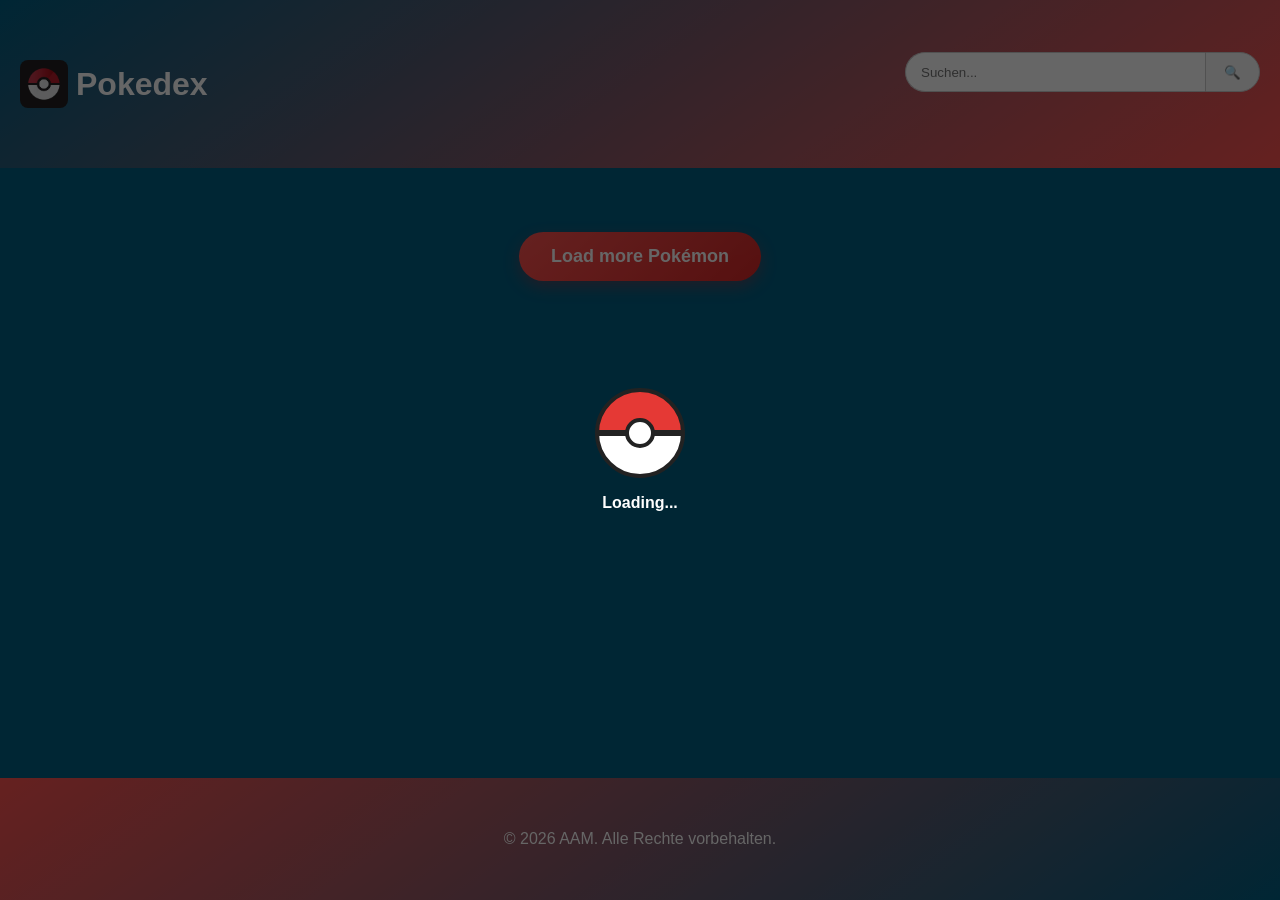
<file: index.html>
<!DOCTYPE html>
<html lang="de">

<head>
    <meta charset="UTF-8">
    <meta name="viewport" content="width=device-width, initial-scale=1.0">
    <title>Pokedex-API</title>
    <link rel="icon" type="image/png" sizes="16x16" href="./assets/icons/favicon.png">

    <link rel="stylesheet" href="./style.css">
    <link rel="stylesheet" href="./css/colors.css">

    <script src="./script.js" defer></script>
    <script src="./js/template.js" defer></script>
</head>

<body onload="init()">

    <header class="page-header">
        <div class="page-wrapper page-header__content">
            <div class="header-brand">
                <img src="./assets/images/logo.png" alt="Pokédex Logo" class="header-logo">
                <h1 class="page-title">Pokedex</h1>
            </div>
            <div class="search-container">

                <div class="search-controls">

                    <input type="text" class="search-input" id="searchInput" data-id="search-input"
                        placeholder="Suchen..." onkeydown="searchOnKeydown(event)" oninput="handleSearchInput()"
                        onblur="validateSearch()">

                    <button type="button" class="clear-search-btn d-none" id="clearSearchBtn" onclick="clearSearch()"
                        aria-label="Suche löschen">
                        ✕
                    </button>
                    <button type="button" data-id="search-button" onclick="searchPkm()" aria-label="Pokémon suchen">
                        🔍
                    </button>
                </div>

                <div id="searchError"></div>

            </div>
        </div>
    </header>

    <main class="page-body" data-id="content">
        <div id="loadingSpinner" class="loader-overlay d-none">
            <div class="pokeball"></div>
            <p>Loading...</p>
        </div>
        <div class="page-wrapper page-body__content">
            <ul id="pokemonContainer" class="pokemon-container"></ul>
            <button id="loadMoreBtn" class="load-more-btn" data-id="load-more-button" onclick="loadMorePokemons()">
                Load more Pokémon
            </button>
        </div>
    </main>

    <footer class="page-footer">
        <div class="page-wrapper page-footer__content">
            <p class="page-footer-copy">
                &copy; 2026 AAM. Alle Rechte vorbehalten.
            </p>
        </div>
    </footer>

    <dialog id="pkmDialog" class="pkm-dialog" aria-label="Pokémon Details" data-id="dialog" onclick="closeBackdrop(event)" oncancel="closeDialogOnEscape(event)">
        <div class="pkm-dialog-content" data-id="overlay-pokemon-name">
            <header class="pkm-dialog-header">
                <button type="button" class="close-btn" data-id="close-dialog-button" onclick="closePkmDialog()"
                    aria-label="Dialog schließen">
                    x
                </button>
            </header>
            <div class="pkm-dialog-main">
                <div id="pkmDialogBody" data-id="dialog-pokemon-content"></div>
            </div>
            <footer class="pkm-dialog-footer">
                <button type="button" class="nav-btn prevPkm" data-id="prev-button" onclick="prevPokemon()"
                    aria-label="Vorheriges Pokémon">
                    ❮
                </button>
                <button type="button" class="nav-btn nextPkm" data-id="next-button" onclick="nextPokemon()"
                    aria-label="Nächstes Pokémon">
                    ❯
                </button>
            </footer>
        </div>
    </dialog>

</body>

</html>
</file>
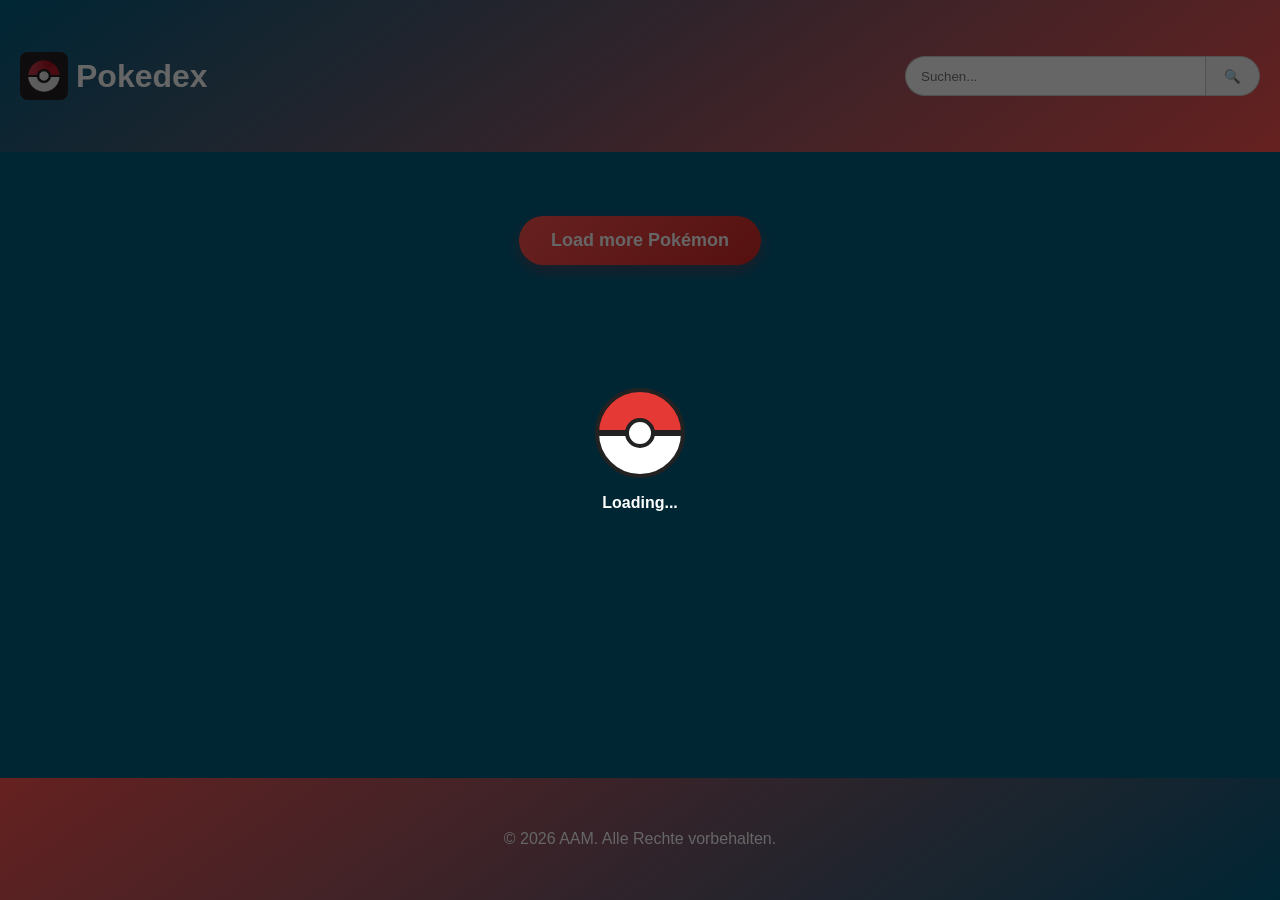
<file: frontend/index.html>
<!DOCTYPE html>
<html lang="de">

<head>
    <meta charset="UTF-8">
    <meta name="viewport" content="width=device-width, initial-scale=1.0">
    <title>Pokedex-API</title>
    <link rel="icon" type="image/png" sizes="16x16" href="./assets/icon/favicon.png">

    <link rel="stylesheet" href="./style.css">
    <link rel="stylesheet" href="./css/colors.css">

    <script src="./script.js" defer></script>
    <script src="./js/template.js" defer></script>
</head>

<body onload="init()">

    <header class="page-header">

        <div class="page-wrapper page-header__content">

            <div class="header-brand">
                <img src="./assets/img/logo.png" alt="Pokédex Logo" class="header-logo">
                <h1 class="page-title">Pokedex</h1>
            </div>

            <div class="search-container">

                <div class="search-controls">
                    <input type="text" class="search-input" id="searchInput" placeholder="Suchen..."
                        onkeydown="searchOnKeydown(event)" oninput="handleSearchInput()" onblur="validateSearch()">

                    <button type="button" class="clear-search-btn d-none" id="clearSearchBtn" onclick="clearSearch()"
                        aria-label="Suche löschen">
                        ✕
                    </button>

                    <button type="button" onclick="searchPkm()" aria-label="Pokémon suchen">
                        🔍
                    </button>
                </div>

                <div id="searchError"></div>

            </div>

    </header>

    <main class="page-body">

        <div id="loadingSpinner" class="loader-overlay d-none">
            <div class="pokeball"></div>
            <p>Loading...</p>
        </div>

        <div class="page-wrapper page-body__content">

            <ul id="pokemonContainer" class="pokemon-container"></ul>

            <button id="loadMoreBtn" class="load-more-btn" onclick="loadMorePokemons()">
                Load more Pokémon
            </button>

        </div>

    </main>

    <footer class="page-footer">
        <div class="page-wrapper page-footer__content">
            <p class="page-footer-copy">
                &copy; 2026 AAM. Alle Rechte vorbehalten.
            </p>
        </div>
    </footer>

    <div aria-label="Pokémon Details" role="dialog" id="pkmDialog" class="pkm-dialog d-none" onclick="closeBackdrop(event)">
        <div class="pkm-dialog-content">

            <header class="pkm-dialog-header">
                <button class="close-btn" onclick="closePkmDialog()" aria-label="Dialog schließen">
                    x
                </button>
            </header>

            <div class="pkm-dialog-main">
                <div id="pkmDialogBody"></div>
            </div>

            <footer class="pkm-dialog-footer">
                <button class="nav-btn prevPkm" onclick="prevPokemon()" aria-label="Vorheriges Pokémon">
                    ❮
                </button>
                <button class="nav-btn nextPkm" onclick="nextPokemon()" aria-label="Nächstes Pokémon">
                    ❯
                </button>
            </footer>

        </div>
    </div>


</body>

</html>
</file>
<file: style.css>
:root {
  --radius: 8px;

  --font-xl: 2rem;
  --font-lg: 1.5rem;
  --font-base: 1rem;
  --font-sm: 0.9rem;

  --space-lg: 2rem;
  --space-md: 1rem;
  --space-sm: 0.5rem;

  --max-width: 1440px;
  --container-padding: 1rem;

  --color-primary: #005f83;
  --color-secondary: #ff5350;
  --color-bg: #f4f4f4;
  --color-text: #a5844d;
  --color-white: #ffffff;
  --color-black: #222222;
  --color-dark-blue: #2b4557;
  --color-dark-blue-light: #1e293b;
  --color-card-start: #ff6b6b;
  --color-card-end: #0f172a;

  --overlay-bg: rgba(0, 0, 0, 0.6);

  --logo-size: 48px;
  --pokemon-size: 90px;
  --loader-size: 90px;

  --z-loader: 9999;
}

* {
  margin: 0;
  padding: 0;
  box-sizing: border-box;
}

.page-wrapper {
  width: 100%;
  max-width: var(--max-width);
  margin: 0 auto;
  padding: 0 var(--container-padding);
}

body {
  min-height: 100vh;
  display: flex;
  flex-direction: column;
  font-family: "Roboto", sans-serif;
  background-color: var(--color-primary);
  color: var(--color-text);
}

.page-header {
  background: linear-gradient(
    145deg,
    var(--color-primary),
    var(--color-secondary)
  );
  padding: 20px;
}
.page-header__content {
  display: flex;
  justify-content: space-between;
  align-items: center;
  padding: var(--space-lg) 0;
}
.header-brand {
  display: flex;
  align-items: center;
  gap: var(--space-sm);
}
.header-logo {
  width: var(--logo-size);
  height: var(--logo-size);
  border-radius: var(--radius);
  object-fit: contain;
}
.page-title {
  color: var(--color-white);
  font-size: var(--font-xl);
}

.search-container {
  display: flex;
   flex-direction: column;
  
}
.search-controls {
  display: flex;
  align-items: center;
  height: 40px;
}
.search-input {
  width: 300px;
  height: 100%;
  padding: 0 45px 0 15px;
  border: 1px solid #ccc;
  border-right: none;
  border-radius: 20px 0 0 20px;
  outline: none;
}
.search-input:focus {
  border-color: #888;
}
.clear-search-btn {
 display: none;
  width: 35px;
  height: 100%;
  margin-left: -35px;
  padding: 0;
  border: none;
  background: transparent;
  cursor: pointer;
  z-index: 1;
}
.clear-search-btn:not(.d-none) {
  display: flex;
  justify-content: center;
  align-items: center;
}
.clear-search-btn:hover {
  color: #555;
}
.search-container button:last-of-type {
  width: 55px;
  height: 100%;
  border: 1px solid #ccc;
  border-radius: 0 20px 20px 0;
  background-color: #f8f8f8;
  cursor: pointer;
}
.search-container button:last-of-type:hover {
  background-color: #e5e5e5;
}
.empty-message {
  display: flex;
  justify-content: center;
  align-items: center;
  width: 100%;
  min-height: 300px;
  margin: 0;
  font-size: 24px;
  font-weight: bold;
  color: white;
  text-align: center;
}
.search-container {
  position: relative;
}
#searchError {
  min-height: 24px;
}
.search-error {
  margin: 6px 0 0;
  padding-left: 4px;
  color: #ffffff;
  font-size: 13px;
  font-weight: 500;
  line-height: 1.4;
  text-shadow: 0 1px 2px rgba(0, 0, 0, 0.25);
}

.page-body {
  flex: 1;
  display: flex;
  justify-content: center;
  padding: var(--space-lg) 0;
}
.page-body__content {
  width: 100%;
}
.loader-overlay {
  position: fixed;
  inset: 0;

  display: flex;
  flex-direction: column;
  justify-content: center;
  align-items: center;

  background: var(--overlay-bg);
  z-index: var(--z-loader);
}
.d-none {
  display: none !important;
}
.loader-overlay p {
  margin-top: var(--space-md);
  color: var(--color-white);
  font-size: var(--font-base);
  font-weight: bold;
}
.pokeball {
  width: var(--loader-size);
  height: var(--loader-size);
  position: relative;

  border-radius: 50%;
  border: 4px solid var(--color-black);

  background: linear-gradient(
    to bottom,
    #e53935 0%,
    #e53935 50%,
    var(--color-white) 50%,
    var(--color-white) 100%
  );

  animation:
    spin 1.2s linear infinite,
    shake 0.8s ease-in-out infinite;
}
.pokeball::before {
  content: "";
  position: absolute;
  inset: 50% 0 auto;
  transform: translateY(-50%);
  height: 6px;
  background: var(--color-black);
}
.pokeball::after {
  content: "";
  position: absolute;

  width: 22px;
  height: 22px;

  top: 50%;
  left: 50%;

  transform: translate(-50%, -50%);

  border-radius: 50%;
  border: 4px solid var(--color-black);

  background: var(--color-white);
}
@keyframes spin {
  from {
    transform: rotate(0deg);
  }
  to {
    transform: rotate(360deg);
  }
}
.pokemon-container {
  display: flex;
  flex-wrap: wrap;
  justify-content: center;
  gap: var(--space-lg);
  list-style: none;
}
.pokemon-card-button {
  width: 180px;
  padding: var(--space-md);
  text-align: center;
  color: var(--color-white);
  border: none;
  border-radius: var(--radius);
  box-shadow: 0 8px 20px rgba(0, 0, 0, 0.25);
  background: transparent;
  cursor: pointer;
  transition:
    transform 0.25s ease,
    box-shadow 0.25s ease;
}
.pokemon-card-button:hover {
  transform: translateY(-8px) scale(1.03);
  box-shadow: 0 15px 30px rgba(0, 0, 0, 0.4);
}
.pokemon-card img {
  width: var(--pokemon-size);
  height: var(--pokemon-size);
  object-fit: contain;
  margin: 10px 0;
  transition: transform 0.3s ease;
}
.pokemon-card-button:hover img {
  transform: scale(1.1);
}
.pokemon-title {
  display: inline-block;
  margin-bottom: 8px;
  padding: 6px 9px;
  border-radius: 10px;
  font-size: 0.94rem;
  font-weight: 700;
  text-transform: uppercase;
  background: rgba(255, 255, 255, 0.08);
}
.id {
  margin-right: 6px;
  font-size: var(--font-sm);
  opacity: 0.7;
}

.pokemon-types {
  margin-top: 8px;
  font-size: 0.9rem;
  opacity: 0.9;
}

.load-more-btn {
  display: block;
  margin: 32px auto;
  padding: 14px 32px;
  border: none;
  border-radius: 999px;
  background: linear-gradient(135deg, #ff5350, #d62828);
  color: white;
  font-size: 18px;
  font-weight: 700;
  cursor: pointer;
  transition: all 0.25s ease;
  box-shadow: 0 6px 15px rgba(214, 40, 40, 0.35);
}
.load-more-btn:hover {
  transform: translateY(-3px) scale(1.03);
  box-shadow: 0 10px 25px rgba(214, 40, 40, 0.5);
}
.load-more-btn:active {
  transform: translateY(1px) scale(0.98);
}
.load-more-btn:disabled {
  background: #9e9e9e;
  cursor: not-allowed;
  opacity: 0.7;
  transform: none;
  box-shadow: none;
}

.page-footer {
  background: linear-gradient(
    145deg,
    var(--color-secondary),
    var(--color-primary)
  );
  padding: 20px
}
.page-footer__content {
  padding: var(--space-lg) 0;

  text-align: center;

  color: var(--color-white);
  font-size: var(--font-base);
}
.pkm-dialog {
    position: fixed;
    inset: 0;
    width: 100%;
    height: 100%;
    max-width: none;
    max-height: none;
    margin: 0;
    border: none;
    background: transparent;
    justify-content: center;
    align-items: center;
}
.pkm-dialog.is-open {
    display: flex;
}
.pkm-dialog::backdrop {
    background: rgba(0, 0, 0, 0.6);
}

.pokemon-image {
  width: 110px;
  height: 110px;
  object-fit: contain;
  margin: 10px 0;
}
.pkm-dialog-content {
  position: relative;

  width: 310px;
  height: 500px;
  display: flex;
  flex-direction: column;

  background: linear-gradient(145deg, #ff6b6b, #0f172a);
  color: white;
  border-radius: 10px;
  padding: 20px;
  text-align: center;

  animation: fadeIn 0.3s ease;
}
.pkm-dialog-header {
  display: flex;
  justify-content: flex-end;
}
.close-btn {
  width: 35px;
  height: 35px;
  border: none;
  background: transparent;
  color: white;

  font-size: 1rem;
  font-weight: bold;

  cursor: pointer;

  display: flex;
  justify-content: center;
  align-items: center;

  transition:
    background 0.2s ease,
    transform 0.2s ease;

  border-radius: 50%;
}
.close-btn:hover {
  background: rgba(255, 255, 255, 0.2);
  transform: scale(1.1);
}
.pkm-dialog-main {
  flex: 1;
}

pkm-dialog-content img {
    width: 110px;
  height: 110px;
  object-fit: contain;
  margin: 10px 0;
}
.tabs {
  display: flex;
  justify-content: space-around;
  margin: 10px;
}
.tabs button {
  flex: 1;
  padding: 10px;
  background: none;
  border: none;
  color: white;
  cursor: pointer;
  opacity: 0.6;
}
.tabs button.active {
  border-bottom: 2px solid #2c3e50;

  opacity: 1;
}
.tab-content {
  display: none;
}
.tab-content.active {
  display: block;
}
.stat {
  margin-bottom: 10px;
}
.bar {
  background: #e69304;
  height: 10px;
  border-radius: 5px;
  overflow: hidden;
}
.fill {
  background: #ac332f;
  height: 100%;
}
.main-tab {
  box-shadow: 0 4px 12px rgba(0, 0, 0, 0.08);
  font-family: "Segoe UI", "Poppins", "Roboto", sans-serif;
}
.main-tab p {
  margin: 10px 0;
  padding: 5px 15px;
  background-color: rgba(255, 255, 255, 0.2);
  border-radius: 5px;
  display: flex;
  justify-content: space-between;
  align-items: center;
  transition:
    transform 0.2s ease,
    box-shadow 0.2s ease;
}
.main-tab p strong {
  color: #2c3e50;
  font-size: 0.95rem;
  font-weight: 600;
  text-transform: uppercase;
  letter-spacing: 0.5px;
}
.main-tab p strong + span {
  color: #2c3e50;
  font-weight: 600;
  font-size: 1.1rem;
}
.stat-value {
  color: #2c3e50;
  font-weight: 700;
  font-size: 1.1rem;
  padding: 4px 12px;
  border-radius: 20px;
}
.abilities-tab {
  text-align: center;
}
.abilities-list {
  color: #2c3e50;
  display: flex;
  flex-direction: column;

  align-items: center;
}
.ability {
  width: 100%;
  margin: 5px 0;
  padding: 10px;

  background-color: rgba(255, 255, 255, 0.2);
  border-radius: 5px;
  font-size: 1.15rem;

  text-transform: capitalize;
}

.pkm-dialog-footer {
  display: flex;
  justify-content: space-between;
  align-items: center;
  margin-top: 10px;
}
.nav-btn {
  
  width: 35px;
  height: 35px;

  background: transparent;
  color: white;

  font-size: 1rem;
  font-weight: bold;

  display: flex;
  justify-content: center;
  align-items: center;

  cursor: pointer;
  border: none;

  transition:
    background 0.25s ease,
    transform 0.2s ease;

  border-radius: 8px;
}
.nav-btn:hover {
  background: rgba(255, 255, 255, 0.2);
  transform: scale(1.1);
  
}
.no-scroll {
  overflow: hidden;
}

@media (max-width: 770px) {
  .page-header {
    padding: 15px;
  }

  .page-header__content {
    gap: 12px;
  }

  .search-container {
    flex-shrink: 1;
    min-width: 0;
  }

  .search-input {
    width: 220px;
    min-width: 0;
  }
}

@media (max-width: 515px) {
  .page-header__content {
    flex-direction: column;
    align-items: stretch;
    gap: 12px;
  }

  .header-brand {
    width: 100%;
    justify-content: flex-start;
    gap: 10px;
  }

  .search-container {
    width: 100%;
    max-width: none;
  }

  .search-controls {
    width: 100%;
  }

  .search-input {
    width: 100%;
    min-width: 0;
    flex: 1;
  }
}
</file>
<file: css/colors.css>
/* Typen Farben */
.img-bg {
    width: 130px;
    height: 130px;
    margin: 0 auto;
    border-radius: 50%;
    display: flex;
    align-items: center;
    justify-content: center;
    box-shadow: inset 0 0 15px rgba(0,0,0,0.25);
}
.fire { background: #e1635c; }
.water { background: #6390F0; }
.grass { background: #203c0f; }
.electric { background: #F7D02C; }
.ice { background: #96D9D6; }
.normal { background: #a8987a; }
.fighting { background: #C22E28; }
.poison { background: #A33EA1; }
.ground { background: #E2BF65; }
.flying { background: #A98FF3; }
.psychic { background: #F95587; }
.bug { background: #485202; }
.rock { background: #B6A136; }
.ghost { background: #735797; }
.dragon { background: #6F35FC; }
.dark { background: #705746; }
.steel { background: #B7B7CE; }
.fairy { background: #D685AD; }
</file>
<file: frontend/style.css>
:root {
  --radius: 8px;

  --font-xl: 2rem;
  --font-lg: 1.5rem;
  --font-base: 1rem;
  --font-sm: 0.9rem;

  --space-lg: 2rem;
  --space-md: 1rem;
  --space-sm: 0.5rem;

  --max-width: 1440px;
  --container-padding: 1rem;

  --color-primary: #005f83;
  --color-secondary: #ff5350;
  --color-bg: #f4f4f4;
  --color-text: #a5844d;
  --color-white: #ffffff;
  --color-black: #222222;
  --color-dark-blue: #2b4557;
  --color-dark-blue-light: #1e293b;
  --color-card-start: #ff6b6b;
  --color-card-end: #0f172a;

  --overlay-bg: rgba(0, 0, 0, 0.6);

  --logo-size: 48px;
  --pokemon-size: 90px;
  --loader-size: 90px;

  --z-loader: 9999;
}

* {
  margin: 0;
  padding: 0;
  box-sizing: border-box;
}

.page-wrapper {
  width: 100%;
  max-width: var(--max-width);
  margin: 0 auto;
  padding: 0 var(--container-padding);
}

body {
  min-height: 100vh;
  display: flex;
  flex-direction: column;
  font-family: "Roboto", sans-serif;
  background-color: var(--color-primary);
  color: var(--color-text);
}

.page-header {
  background: linear-gradient(
    145deg,
    var(--color-primary),
    var(--color-secondary)
  );
  padding: 20px;
}
.page-header__content {
  display: flex;
  justify-content: space-between;
  align-items: center;
  padding: var(--space-lg) 0;
}
.header-brand {
  display: flex;
  align-items: center;
  gap: var(--space-sm);
}
.header-logo {
  width: var(--logo-size);
  height: var(--logo-size);
  border-radius: var(--radius);
  object-fit: contain;
}
.page-title {
  color: var(--color-white);
  font-size: var(--font-xl);
}

.search-container {
  display: flex;
   flex-direction: column;
  
}
.search-controls {
  display: flex;
  align-items: center;
  height: 40px;
}
.search-input {
  width: 300px;
  height: 100%;
  padding: 0 45px 0 15px;
  border: 1px solid #ccc;
  border-right: none;
  border-radius: 20px 0 0 20px;
  outline: none;
}
.search-input:focus {
  border-color: #888;
}
.clear-search-btn {
 display: none;
  width: 35px;
  height: 100%;
  margin-left: -35px;
  padding: 0;
  border: none;
  background: transparent;
  cursor: pointer;
  z-index: 1;
}
.clear-search-btn:not(.d-none) {
  display: flex;
  justify-content: center;
  align-items: center;
}
.clear-search-btn:hover {
  color: #555;
}
.search-container button:last-of-type {
  width: 55px;
  height: 100%;
  border: 1px solid #ccc;
  border-radius: 0 20px 20px 0;
  background-color: #f8f8f8;
  cursor: pointer;
}
.search-container button:last-of-type:hover {
  background-color: #e5e5e5;
}
.empty-message {
  display: flex;
  justify-content: center;
  align-items: center;
  width: 100%;
  min-height: 300px;
  margin: 0;
  font-size: 24px;
  font-weight: bold;
  color: white;
  text-align: center;
}
.search-error {
  margin: 6px 0 0;
  padding-left: 4px;
  color: #ffffff;
  font-size: 13px;
  font-weight: 500;
  line-height: 1.4;
  text-shadow: 0 1px 2px rgba(0, 0, 0, 0.25);
}

.page-body {
  flex: 1;
  display: flex;
  justify-content: center;
  padding: var(--space-lg) 0;
}
.page-body__content {
  width: 100%;
}
.loader-overlay {
  position: fixed;
  inset: 0;

  display: flex;
  flex-direction: column;
  justify-content: center;
  align-items: center;

  background: var(--overlay-bg);
  z-index: var(--z-loader);
}
.d-none {
  display: none;
}
.loader-overlay p {
  margin-top: var(--space-md);
  color: var(--color-white);
  font-size: var(--font-base);
  font-weight: bold;
}
.pokeball {
  width: var(--loader-size);
  height: var(--loader-size);
  position: relative;

  border-radius: 50%;
  border: 4px solid var(--color-black);

  background: linear-gradient(
    to bottom,
    #e53935 0%,
    #e53935 50%,
    var(--color-white) 50%,
    var(--color-white) 100%
  );

  animation:
    spin 1.2s linear infinite,
    shake 0.8s ease-in-out infinite;
}
.pokeball::before {
  content: "";
  position: absolute;
  inset: 50% 0 auto;
  transform: translateY(-50%);
  height: 6px;
  background: var(--color-black);
}
.pokeball::after {
  content: "";
  position: absolute;

  width: 22px;
  height: 22px;

  top: 50%;
  left: 50%;

  transform: translate(-50%, -50%);

  border-radius: 50%;
  border: 4px solid var(--color-black);

  background: var(--color-white);
}
@keyframes spin {
  from {
    transform: rotate(0deg);
  }
  to {
    transform: rotate(360deg);
  }
}
.pokemon-container {
  display: flex;
  flex-wrap: wrap;
  justify-content: center;
  gap: var(--space-lg);
  list-style: none;
}
.pokemon-card-button {
  width: 180px;
  padding: var(--space-md);
  text-align: center;
  color: var(--color-white);
  border: none;
  border-radius: var(--radius);
  box-shadow: 0 8px 20px rgba(0, 0, 0, 0.25);
  background: transparent;
  cursor: pointer;
  transition:
    transform 0.25s ease,
    box-shadow 0.25s ease;
}
.pokemon-card-button:hover {
  transform: translateY(-8px) scale(1.03);
  box-shadow: 0 15px 30px rgba(0, 0, 0, 0.4);
}
.pokemon-card img {
  width: var(--pokemon-size);
  height: var(--pokemon-size);
  object-fit: contain;
  margin: 10px 0;
  transition: transform 0.3s ease;
}
.pokemon-card-button:hover img {
  transform: scale(1.1);
}
.pokemon-title {
  display: inline-block;
  margin-bottom: 8px;
  padding: 6px 9px;
  border-radius: 10px;
  font-size: 0.94rem;
  font-weight: 700;
  text-transform: uppercase;
  background: rgba(255, 255, 255, 0.08);
}
.id {
  margin-right: 6px;
  font-size: var(--font-sm);
  opacity: 0.7;
}

.pokemon-types {
  margin-top: 8px;
  font-size: 0.9rem;
  opacity: 0.9;
}

.load-more-btn {
  display: block;
  margin: 32px auto;
  padding: 14px 32px;
  border: none;
  border-radius: 999px;
  background: linear-gradient(135deg, #ff5350, #d62828);
  color: white;
  font-size: 18px;
  font-weight: 700;
  cursor: pointer;
  transition: all 0.25s ease;
  box-shadow: 0 6px 15px rgba(214, 40, 40, 0.35);
}
.load-more-btn:hover {
  transform: translateY(-3px) scale(1.03);
  box-shadow: 0 10px 25px rgba(214, 40, 40, 0.5);
}
.load-more-btn:active {
  transform: translateY(1px) scale(0.98);
}
.load-more-btn:disabled {
  background: #9e9e9e;
  cursor: not-allowed;
  opacity: 0.7;
  transform: none;
  box-shadow: none;
}

.page-footer {
  background: linear-gradient(
    145deg,
    var(--color-secondary),
    var(--color-primary)
  );
  padding: 20px
}
.page-footer__content {
  padding: var(--space-lg) 0;

  text-align: center;

  color: var(--color-white);
  font-size: var(--font-base);
}
.pkm-dialog {
  position: fixed;
  top: 0;
  left: 0;
  width: 100%;
  height: 100%;
  background: rgba(0, 0, 0, 0.6);

  display: flex;
  justify-content: center;
  align-items: center;
}
.d-none {
  display: none;
}
.pokemon-image {
  width: 110px;
  height: 110px;
  image-rendering: crisp-edges;
  filter: drop-shadow(0 6px 6px rgba(0, 0, 0, 0.3));
}
.pkm-dialog-content {
  position: relative;

  width: 310px;
  height: 500px;
  display: flex;
  flex-direction: column;

  background: linear-gradient(145deg, #ff6b6b, #0f172a);
  color: white;
  border-radius: 10px;
  padding: 20px;
  text-align: center;

  animation: fadeIn 0.3s ease;
}
.pkm-dialog-header {
  display: flex;
  justify-content: flex-end;
}
.close-btn {
  width: 35px;
  height: 35px;
  border: none;
  background: transparent;
  color: white;

  font-size: 1rem;
  font-weight: bold;

  cursor: pointer;

  display: flex;
  justify-content: center;
  align-items: center;

  transition:
    background 0.2s ease,
    transform 0.2s ease;

  border-radius: 50%;
}
.close-btn:hover {
  background: rgba(255, 255, 255, 0.2);
  transform: scale(1.1);
}
.pkm-dialog-main {
  flex: 1;
}


.pkm-dialog-content img {
  width: 150px;
  margin: 10px 0;
}
.tabs {
  display: flex;
  justify-content: space-around;
  margin: 10px;
}
.tabs button {
  flex: 1;
  padding: 10px;
  background: none;
  border: none;
  color: white;
  cursor: pointer;
  opacity: 0.6;
}
.tabs button.active {
  border-bottom: 2px solid #2c3e50;

  opacity: 1;
}
.tab-content {
  display: none;
}
.tab-content.active {
  display: block;
}
.stat {
  margin-bottom: 10px;
}
.bar {
  background: #e69304;
  height: 10px;
  border-radius: 5px;
  overflow: hidden;
}
.fill {
  background: #ac332f;
  height: 100%;
}
.main-tab {
  box-shadow: 0 4px 12px rgba(0, 0, 0, 0.08);
  font-family: "Segoe UI", "Poppins", "Roboto", sans-serif;
}
.main-tab p {
  margin: 10px 0;
  padding: 5px 15px;
  background-color: rgba(255, 255, 255, 0.2);
  border-radius: 5px;
  display: flex;
  justify-content: space-between;
  align-items: center;
  transition:
    transform 0.2s ease,
    box-shadow 0.2s ease;
}
.main-tab p strong {
  color: #2c3e50;
  font-size: 0.95rem;
  font-weight: 600;
  text-transform: uppercase;
  letter-spacing: 0.5px;
}
.main-tab p strong + span {
  color: #2c3e50;
  font-weight: 600;
  font-size: 1.1rem;
}
.stat-value {
  color: #2c3e50;
  font-weight: 700;
  font-size: 1.1rem;
  padding: 4px 12px;
  border-radius: 20px;
}
.abilities-tab {
  text-align: center;
}
.abilities-list {
  color: #2c3e50;
  display: flex;
  flex-direction: column;

  align-items: center;
}
.ability {
  width: 100%;
  margin: 5px 0;
  padding: 10px;

  background-color: rgba(255, 255, 255, 0.2);
  border-radius: 5px;
  font-size: 1.15rem;

  text-transform: capitalize;
}

.pkm-dialog-footer {
  display: flex;
  justify-content: space-between;
  align-items: center;
  margin-top: 10px;
}
.nav-btn {
  
  width: 35px;
  height: 35px;

  background: transparent;
  color: white;

  font-size: 1rem;
  font-weight: bold;

  display: flex;
  justify-content: center;
  align-items: center;

  cursor: pointer;
  border: none;

  transition:
    background 0.25s ease,
    transform 0.2s ease;

  border-radius: 8px;
}
.nav-btn:hover {
  background: rgba(255, 255, 255, 0.2);
  transform: scale(1.1);
  
}
.no-scroll {
  overflow: hidden;
}


@media (max-width: 770px) {

  .page-header {
    padding: 15px;
  }
}

@media (max-width:435px) {
.page-header__content {
    flex-direction: column;
    gap: 12px;
  }

  .header-brand {
    gap: 50px
  }
 }
</file>
<file: frontend/css/colors.css>
/* Typen Farben */
.img-bg {
    width: 130px;
    height: 130px;
    margin: 0 auto;
    border-radius: 50%;
    display: flex;
    align-items: center;
    justify-content: center;
    box-shadow: inset 0 0 15px rgba(0,0,0,0.25);
}
.fire { background: #e1635c; }
.water { background: #6390F0; }
.grass { background: #203c0f; }
.electric { background: #F7D02C; }
.ice { background: #96D9D6; }
.normal { background: #a8987a; }
.fighting { background: #C22E28; }
.poison { background: #A33EA1; }
.ground { background: #E2BF65; }
.flying { background: #A98FF3; }
.psychic { background: #F95587; }
.bug { background: #485202; }
.rock { background: #B6A136; }
.ghost { background: #735797; }
.dragon { background: #6F35FC; }
.dark { background: #705746; }
.steel { background: #B7B7CE; }
.fairy { background: #D685AD; }
</file>
